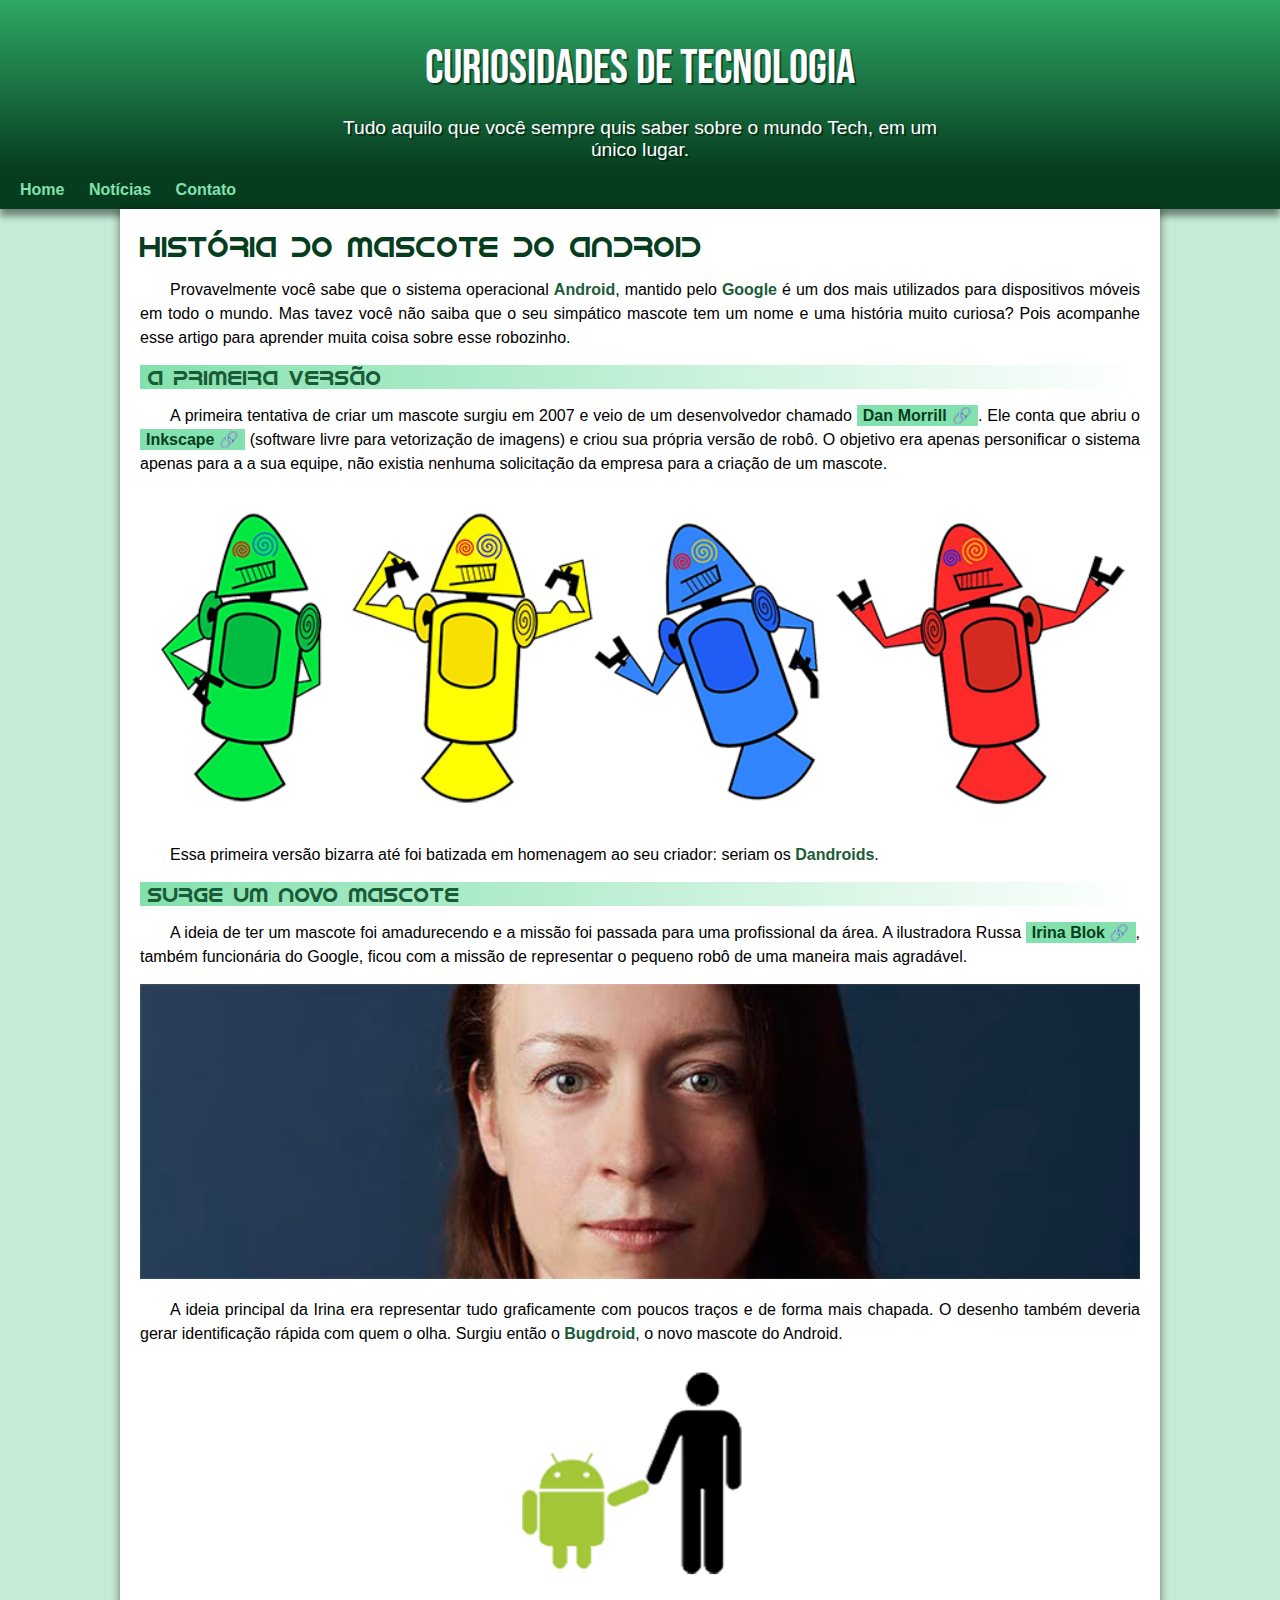
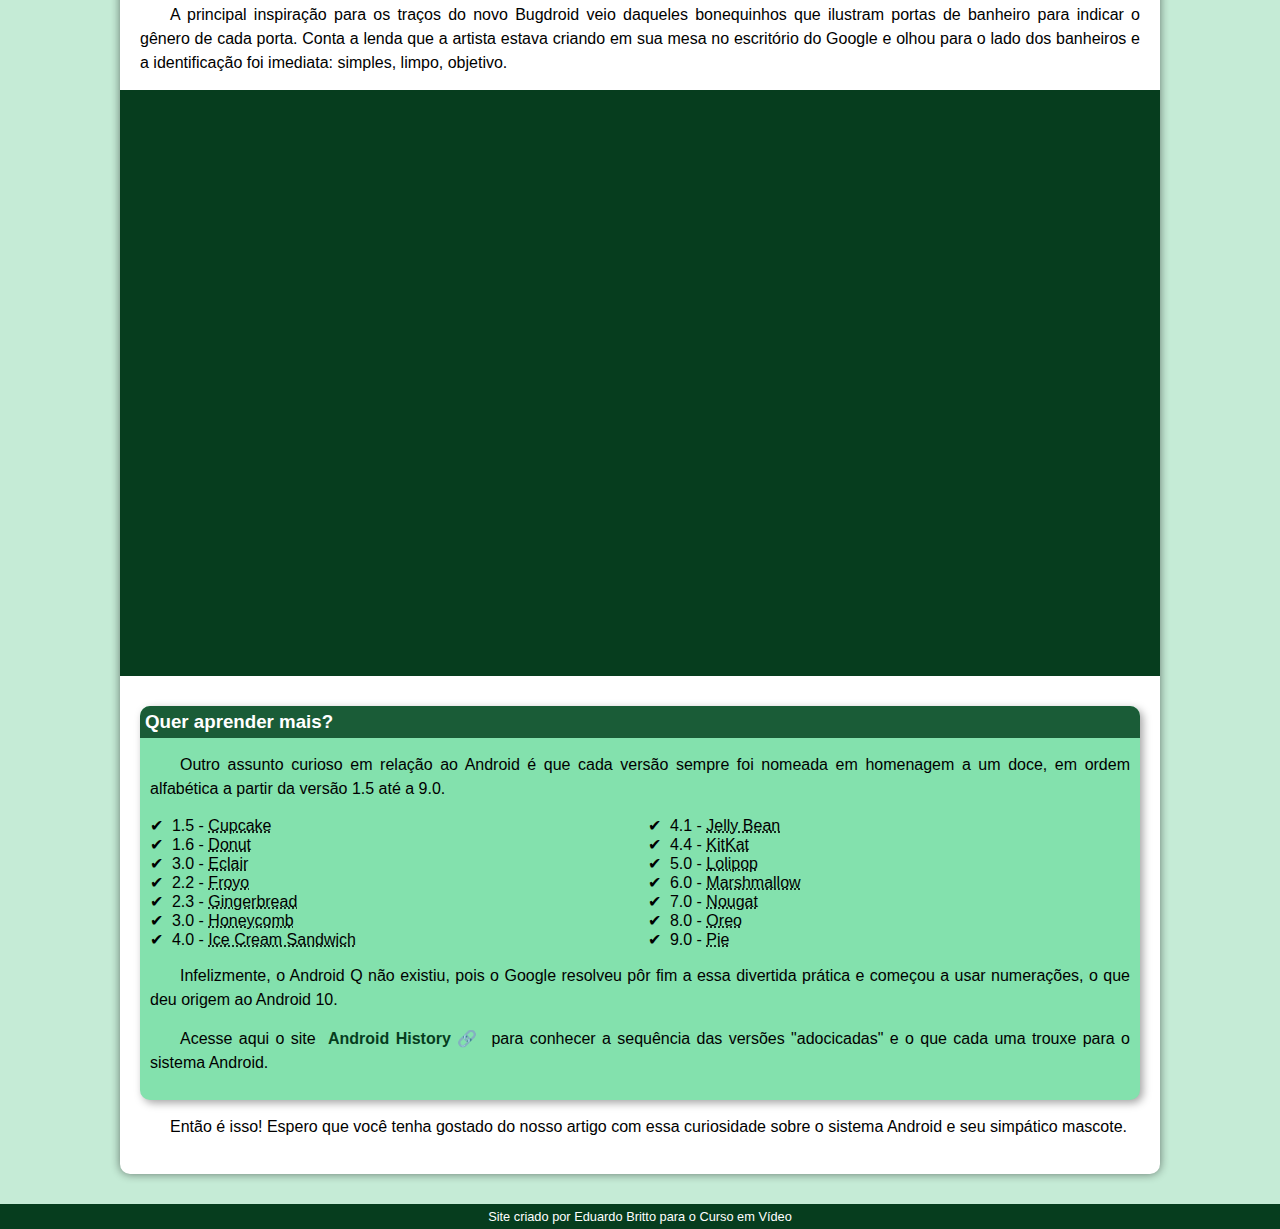
<file: index.html>
<!DOCTYPE html>
<html lang="pt-br">
<head>
    <meta charset="UTF-8">
    <meta http-equiv="X-UA-Compatible" content="IE=edge">
    <meta name="viewport" content="width=device-width, initial-scale=1.0">
    <title>Como Surgiu o Mascote Android?</title>
    <link rel="shortcut icon" href="imagens/favicon.ico" type="image/x-icon">
    <link rel="stylesheet" href="estilo/style.css">
</head>
<body>
    <header>
        <h1>Curiosidades de Tecnologia</h1>
        <p>
            Tudo aquilo que você sempre quis saber sobre o mundo Tech, em um único lugar.
        </p>
    </header>
    <nav>
        <a href="#">Home</a>
        <a href="#">Notícias</a>
        <a href="#">Contato</a>
    </nav>
    <main>
        <article>
            <h1>História do Mascote do Android</h1>

            <p>Provavelmente você sabe que o sistema operacional <strong>Android</strong>, mantido pelo <strong>Google</strong> é um dos mais utilizados para dispositivos móveis em todo o mundo. Mas tavez você não saiba que o seu simpático mascote tem um nome e uma história muito curiosa? Pois acompanhe esse artigo para aprender muita coisa sobre esse robozinho.</p>
            
            <h2>A primeira versão</h2>
            
            <p>A primeira tentativa de criar um mascote surgiu em 2007 e veio de um desenvolvedor chamado <a href="https://androidcommunity.com/dan-morrill-shows-us-the-android-mascot-that-almost-was-20130103/" target="_blank" class="externo">Dan Morrill</a>. Ele conta que abriu o <a href="https://inkscape.org/pt-br/" target="_blank" class="externo">Inkscape</a> (software livre para vetorização de imagens) e criou sua própria versão de robô. O objetivo era apenas personificar o sistema apenas para a a sua equipe, não existia nenhuma solicitação da empresa para a criação de um mascote.</p>
            
            <picture>
                <source media="(max-width: 670px)" srcset="imagens/dan-droids-pq.png">
                <img src="imagens/dan-droids.png" alt="Primeiro mascote do Android"></picture>
            
            <p>Essa primeira versão bizarra até foi batizada em homenagem ao seu criador: seriam os <strong>Dandroids</strong>.</p>
            
            <h2>Surge um novo mascote</h2>
            
            <p>A ideia de ter um mascote foi amadurecendo e a missão foi passada para uma profissional da área. A ilustradora Russa <a href="https://www.irinablok.com/" target="_blank" class="externo">Irina Blok</a>, também funcionária do Google, ficou com a missão de representar o pequeno robô de uma maneira mais agradável.</p>
            
            <picture>
                <source media="(max-width: 670px)" srcset="imagens/irina-blok-pq.jpg">
                <img src="imagens/irina-blok.jpg" alt="Autora do mascote"></picture>
            
            <p>A ideia principal da Irina era representar tudo graficamente com poucos traços e de forma mais chapada. O desenho também deveria gerar identificação rápida com quem o olha. Surgiu então o <strong>Bugdroid</strong>, o novo mascote do Android.</p>
            
            <img src="imagens/bugdroid.png" class="pequena" alt="Bugdroid">
            
            <p>A principal inspiração para os traços do novo Bugdroid veio daqueles bonequinhos que ilustram portas de banheiro para indicar o gênero de cada porta. Conta a lenda que a artista estava criando em sua mesa no escritório do Google e olhou para o lado dos banheiros e a identificação foi imediata: simples, limpo, objetivo.</p>
            
            <div class="video">
                <iframe width="560" height="315" src="https://www.youtube.com/embed/l2UDgpLz20M" title="YouTube video player" frameborder="0" allow="accelerometer; autoplay; clipboard-write; encrypted-media; gyroscope; picture-in-picture" allowfullscreen></iframe></div>
             
            <aside>
                <h3>Quer aprender mais?</h3>
                
                <p>Outro assunto curioso em relação ao Android é que cada versão sempre foi nomeada em homenagem a um doce, em ordem alfabética a partir da versão 1.5 até a 9.0.</p>
                
                <ul>
                    <li>1.5 - <abbr title="Bolo de Copo">Cupcake</abbr></li>
                    <li>1.6 - <abbr title="Rosquinha">Donut</abbr></li>
                    <li>3.0 - <abbr title="Bomba">Eclair</abbr></li>
                    <li>2.2 - <abbr title="Iogurte Congelado">Froyo</abbr></li>
                    <li>2.3 - <abbr title="Biscoito de Gengibre">Gingerbread</abbr></li>
                    <li>3.0 - <abbr title="Favo de Mel">Honeycomb</abbr></li>
                    <li>4.0 - <abbr title="Sanduíche de Sorvete">Ice Cream Sandwich</abbr></li>
                    <li>4.1 - <abbr title="Jujuba">Jelly Bean</abbr></li>
                    <li>4.4 - <abbr title="KitKat">KitKat</abbr></li>
                    <li>5.0 - <abbr title="Pirulito">Lolipop</abbr></li>
                    <li>6.0 - <abbr title="Marshmallow">Marshmallow</abbr></li>
                    <li>7.0 - <abbr title="Torrone">Nougat</abbr></li>
                    <li>8.0 - <abbr title="Oreo">Oreo</abbr></li>
                    <li>9.0 - <abbr title="Torta">Pie</abbr></li>
                </ul>
                
                <p>Infelizmente, o Android Q não existiu, pois o Google resolveu pôr fim a essa divertida prática e começou a usar numerações, o que deu origem ao Android 10.</p>
                
                <p>Acesse aqui o site <a href="https://www.android.com/" target="_blank" class="externo">Android History</a> para conhecer a sequência das versões "adocicadas" e o que cada uma trouxe para o sistema Android.</p>
            </aside>
            <p>Então é isso! Espero que você tenha gostado do nosso artigo com essa curiosidade sobre o sistema Android e seu simpático mascote.</p>
        </article>
    </main>
    <footer>
        <p>Site criado por Eduardo Britto para o Curso em Vídeo</p>
    </footer>
</body>
</html>
</file>
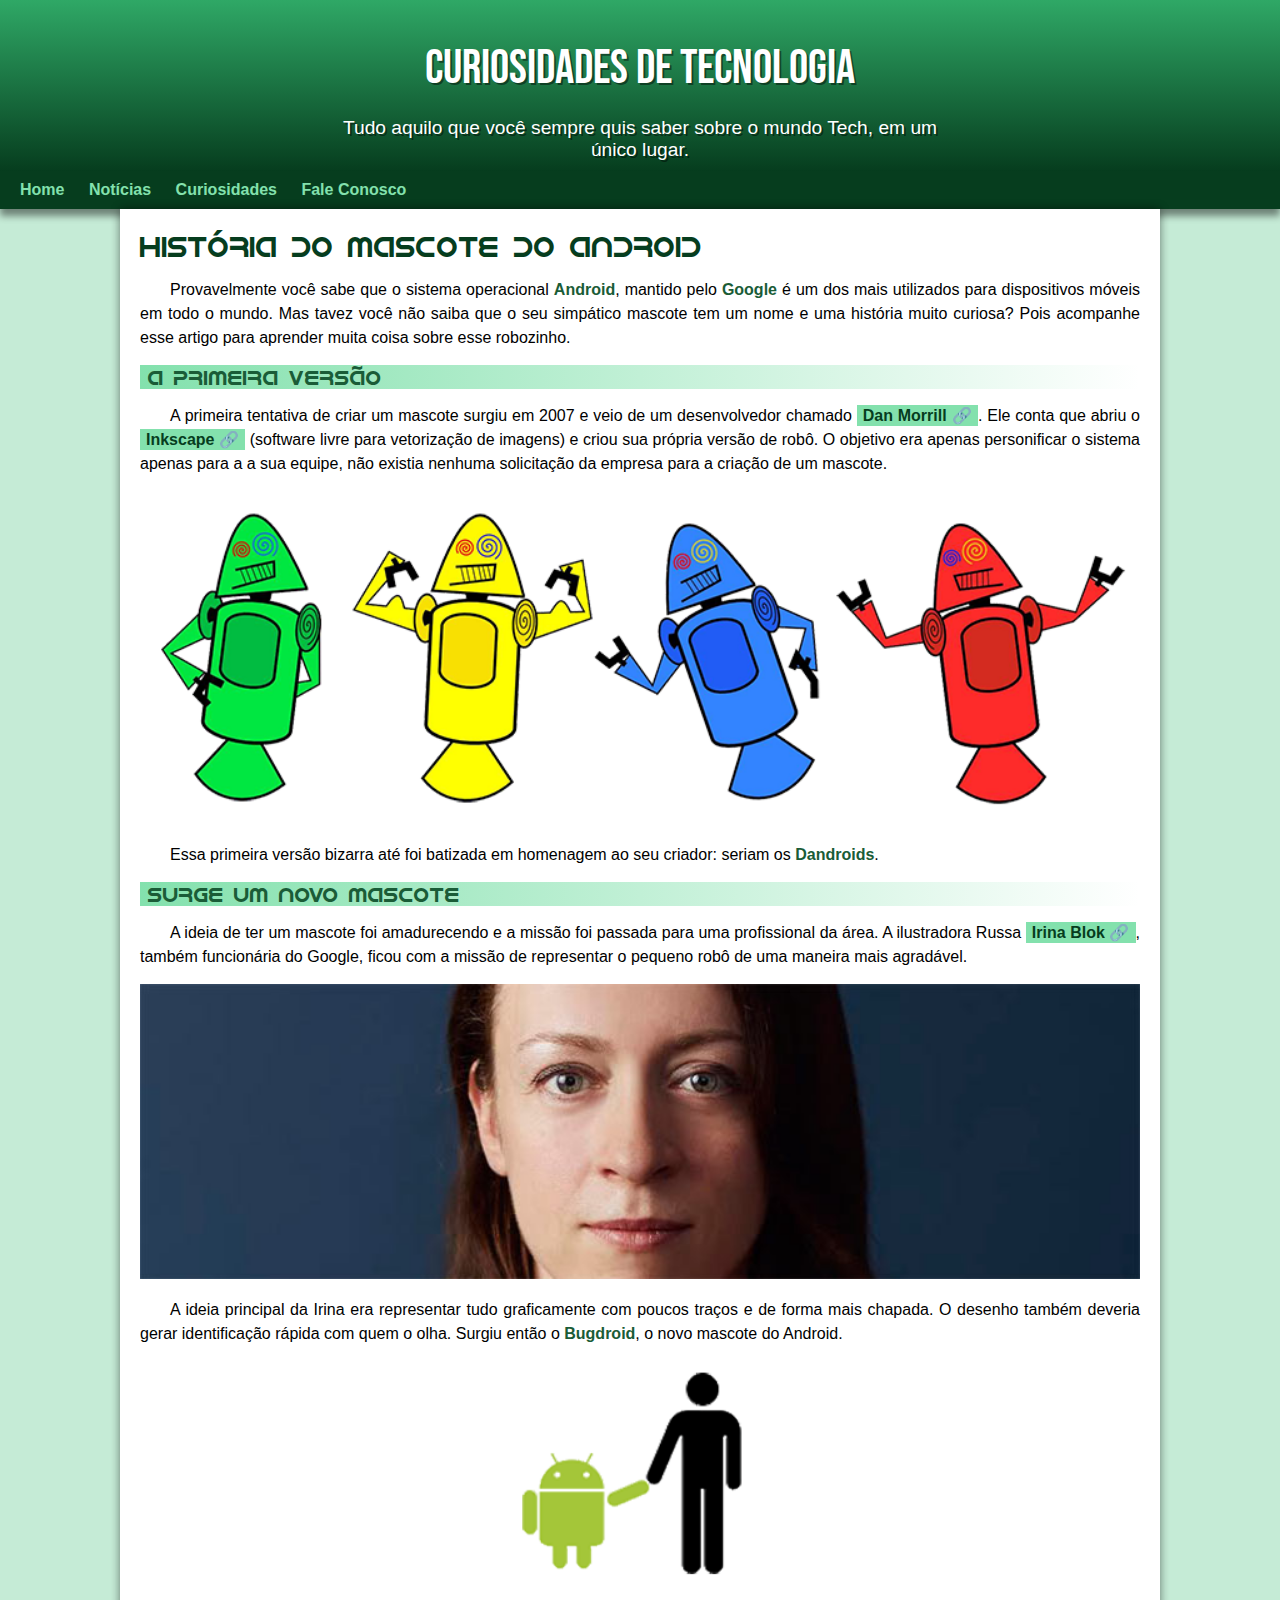
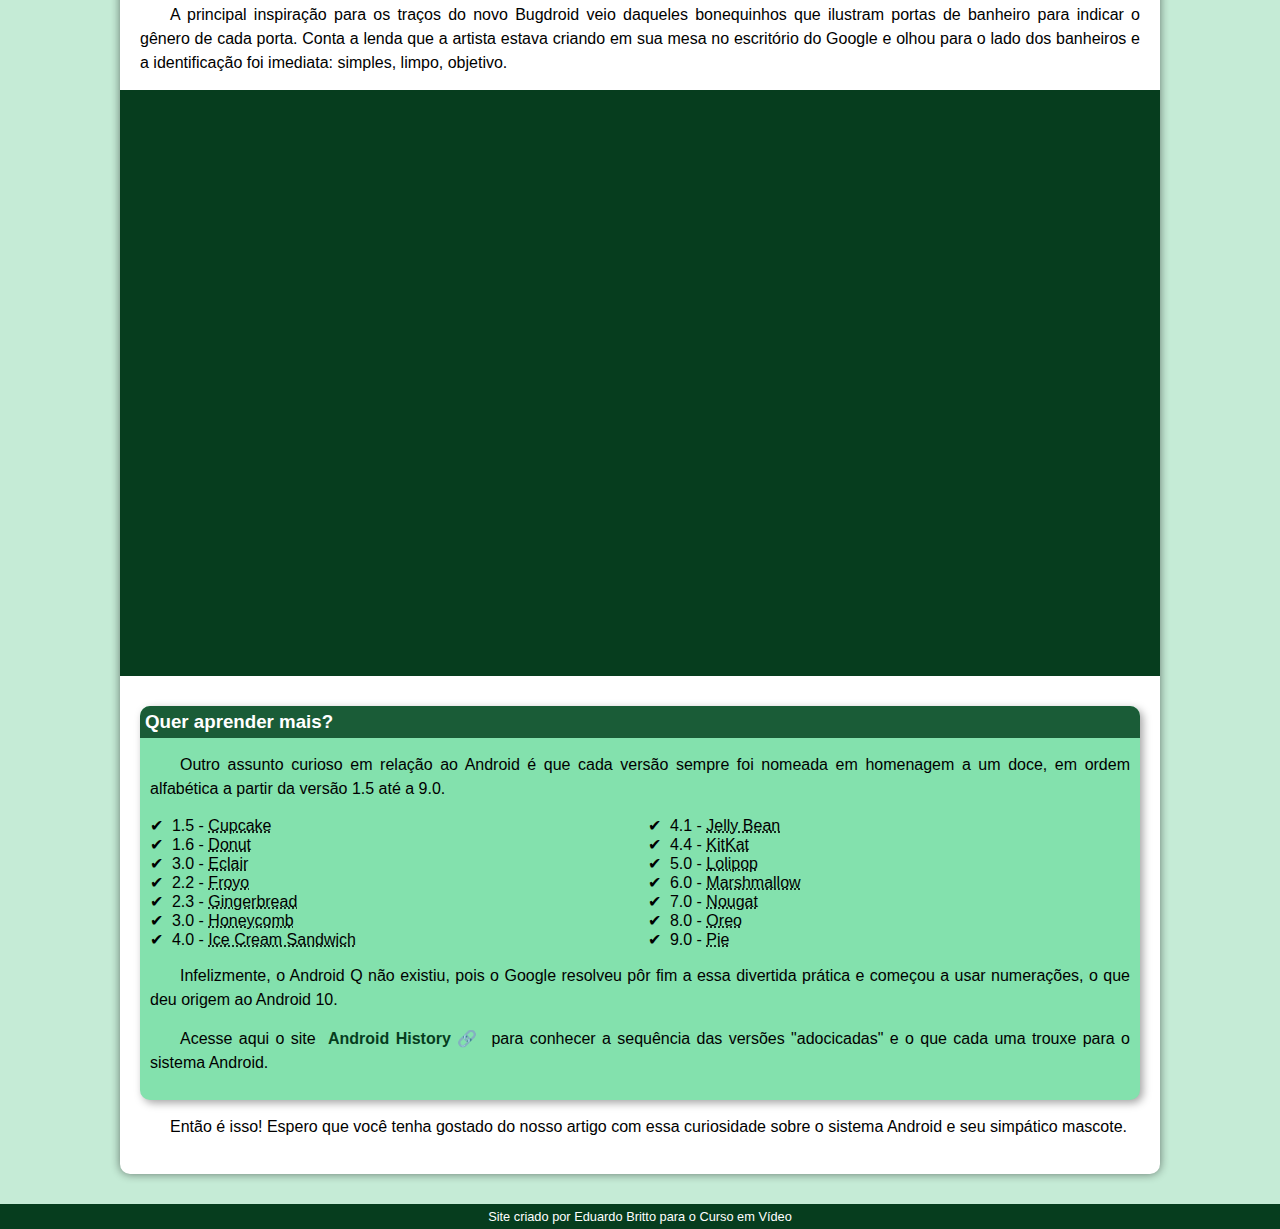
<file: android.html>
<!DOCTYPE html>
<html lang="pt-br">
<head>
    <meta charset="UTF-8">
    <meta http-equiv="X-UA-Compatible" content="IE=edge">
    <meta name="viewport" content="width=device-width, initial-scale=1.0">
    <title>Como Surgiu o Mascote Android?</title>
    <link rel="shortcut icon" href="imagens/favicon.ico" type="image/x-icon">
    <link rel="stylesheet" href="estilo/style.css">
</head>
<body>
    <header>
        <h1>Curiosidades de Tecnologia</h1>
        <p>
            Tudo aquilo que você sempre quis saber sobre o mundo Tech, em um único lugar.
        </p>
    </header>
    <nav>
        <a href="#">Home</a>
        <a href="#">Notícias</a>
        <a href="#">Curiosidades</a>
        <a href="#">Fale Conosco</a>
    </nav>
    <main>
        <article>
            <h1>História do Mascote do Android</h1>

            <p>Provavelmente você sabe que o sistema operacional <strong>Android</strong>, mantido pelo <strong>Google</strong> é um dos mais utilizados para dispositivos móveis em todo o mundo. Mas tavez você não saiba que o seu simpático mascote tem um nome e uma história muito curiosa? Pois acompanhe esse artigo para aprender muita coisa sobre esse robozinho.</p>
            
            <h2>A primeira versão</h2>
            
            <p>A primeira tentativa de criar um mascote surgiu em 2007 e veio de um desenvolvedor chamado <a href="https://androidcommunity.com/dan-morrill-shows-us-the-android-mascot-that-almost-was-20130103/" target="_blank" class="externo">Dan Morrill</a>. Ele conta que abriu o <a href="https://inkscape.org/pt-br/" target="_blank" class="externo">Inkscape</a> (software livre para vetorização de imagens) e criou sua própria versão de robô. O objetivo era apenas personificar o sistema apenas para a a sua equipe, não existia nenhuma solicitação da empresa para a criação de um mascote.</p>
            
            <picture>
                <source media="(max-width: 670px)" srcset="imagens/dan-droids-pq.png">
                <img src="imagens/dan-droids.png" alt="Primeiro mascote do Android"></picture>
            
            <p>Essa primeira versão bizarra até foi batizada em homenagem ao seu criador: seriam os <strong>Dandroids</strong>.</p>
            
            <h2>Surge um novo mascote</h2>
            
            <p>A ideia de ter um mascote foi amadurecendo e a missão foi passada para uma profissional da área. A ilustradora Russa <a href="https://www.irinablok.com/" target="_blank" class="externo">Irina Blok</a>, também funcionária do Google, ficou com a missão de representar o pequeno robô de uma maneira mais agradável.</p>
            
            <picture>
                <source media="(max-width: 670px)" srcset="imagens/irina-blok-pq.jpg">
                <img src="imagens/irina-blok.jpg" alt="Autora do mascote"></picture>
            
            <p>A ideia principal da Irina era representar tudo graficamente com poucos traços e de forma mais chapada. O desenho também deveria gerar identificação rápida com quem o olha. Surgiu então o <strong>Bugdroid</strong>, o novo mascote do Android.</p>
            
            <img src="imagens/bugdroid.png" class="pequena" alt="Bugdroid">
            
            <p>A principal inspiração para os traços do novo Bugdroid veio daqueles bonequinhos que ilustram portas de banheiro para indicar o gênero de cada porta. Conta a lenda que a artista estava criando em sua mesa no escritório do Google e olhou para o lado dos banheiros e a identificação foi imediata: simples, limpo, objetivo.</p>
            
            <div class="video">
                <iframe width="560" height="315" src="https://www.youtube.com/embed/l2UDgpLz20M" title="YouTube video player" frameborder="0" allow="accelerometer; autoplay; clipboard-write; encrypted-media; gyroscope; picture-in-picture" allowfullscreen></iframe></div>
             
            <aside>
                <h3>Quer aprender mais?</h3>
                
                <p>Outro assunto curioso em relação ao Android é que cada versão sempre foi nomeada em homenagem a um doce, em ordem alfabética a partir da versão 1.5 até a 9.0.</p>
                
                <ul>
                    <li>1.5 - <abbr title="Bolo de Copo">Cupcake</abbr></li>
                    <li>1.6 - <abbr title="Rosquinha">Donut</abbr></li>
                    <li>3.0 - <abbr title="Bomba">Eclair</abbr></li>
                    <li>2.2 - <abbr title="Iogurte Congelado">Froyo</abbr></li>
                    <li>2.3 - <abbr title="Biscoito de Gengibre">Gingerbread</abbr></li>
                    <li>3.0 - <abbr title="Favo de Mel">Honeycomb</abbr></li>
                    <li>4.0 - <abbr title="Sanduíche de Sorvete">Ice Cream Sandwich</abbr></li>
                    <li>4.1 - <abbr title="Jujuba">Jelly Bean</abbr></li>
                    <li>4.4 - <abbr title="KitKat">KitKat</abbr></li>
                    <li>5.0 - <abbr title="Pirulito">Lolipop</abbr></li>
                    <li>6.0 - <abbr title="Marshmallow">Marshmallow</abbr></li>
                    <li>7.0 - <abbr title="Torrone">Nougat</abbr></li>
                    <li>8.0 - <abbr title="Oreo">Oreo</abbr></li>
                    <li>9.0 - <abbr title="Torta">Pie</abbr></li>
                </ul>
                
                <p>Infelizmente, o Android Q não existiu, pois o Google resolveu pôr fim a essa divertida prática e começou a usar numerações, o que deu origem ao Android 10.</p>
                
                <p>Acesse aqui o site <a href="https://www.android.com/" target="_blank" class="externo">Android History</a> para conhecer a sequência das versões "adocicadas" e o que cada uma trouxe para o sistema Android.</p>
            </aside>
            <p>Então é isso! Espero que você tenha gostado do nosso artigo com essa curiosidade sobre o sistema Android e seu simpático mascote.</p>
        </article>
    </main>
    <footer>
        <p>Site criado por Eduardo Britto para o Curso em Vídeo</p>
    </footer>
</body>
</html>
</file>
<file: estilo/style.css>
@charset "UTF-8";
@import url('https://fonts.googleapis.com/css2?family=Bebas+Neue&display=swap');
@font-face{
    font-family: 'Android';
    src: url(../fontes/idroid.otf) format('opentype');
    font-weight: normal;
}
:root{ /*para criar variáveis*/
    --cor0: #c5ebd6;
    --cor1: #83e1ad;
    --cor2: #3ddc84;
    --cor3: #2fa866;
    --cor4: #1a5c37;
    --cor5: #063d1e;

    --fonte-padrao: Arial, Verdana, Helvetica, sans-serif;
    --fonte-destaque: 'Bebas Neue', cursive;
    --fonte-android: 'Android',cursive;
}

*{/*Seleciona tudo*/
    margin: 0px;
    padding: 0px;
}

body{
    background-color: var(--cor0);
    font-family: var(--fonte-padrao);
}

header{
    background-image: linear-gradient(to bottom, var(--cor3),var(--cor5));
    min-width: 150px;
    text-align: center;
    padding-top: 40px;
}

header > h1{ 
    color: white;
    font-family: var(--fonte-destaque);
    margin-bottom: 20px;
    font-size: 3em;
    text-shadow: 2px 2px 0px rgba(0, 0, 0, 0.445);
    font-weight: normal;
}
header > p{
    color: white;
    font-family: var(--fonte-padrao);
    font-size: 1.2em;
    max-width: 600px;
    margin: auto;
    padding-bottom: 10px;
    padding-right: 10px;
    padding-left: 10px;
    text-shadow: 2px 2px 0px rgba(0, 0, 0, 0.445);
    
}
nav{
    background-color: var(--cor5);
    padding: 10px;
    box-shadow: 0px 7px 7px rgba(0, 0, 0, 0.445);
}

nav > a{
    color: var(--cor1);
    padding: 10px;
    text-decoration: none;
    font-weight: bold;
    border-top-left-radius: 5px;
    border-top-right-radius: 5px;
    transition-duration: 0.25s;
}

nav > a:hover{
    background-color: var(--cor3);
    color: var(--cor5);
}

main{
    background-color: white;
    min-width: 300px;
    max-width: 1000px;
    margin: auto;
    margin-bottom: 30px;
    padding: 20px;
    box-shadow: 0px 0px 10px rgba(0, 0, 0, 0.493);
    border-bottom-left-radius: 10px;
    border-bottom-right-radius: 10px;
}

main h1{
    color: var(--cor5);
    font-family: var(--fonte-android);
    font-weight: normal;
    font-size: 1.8em;
}

main h2{
    color: var(--cor4);
    font-family: var(--fonte-android);
    font-size: 1.3em;
    font-weight: normal;
    background-image: linear-gradient(to right,var(--cor1),transparent);
    text-indent: 8px;
}

main p{ /* Não colocar o "main > p" pq se tiver um p dentro do artiqe não vai ser afetado e estando sem o > pegar todos os p dentro do main*/
    margin: 15px 0px 15px 0px;
    text-align: justify;
    text-indent: 30px;
    line-height: 1.5em ;
}

main strong{
    color:var(--cor4);
    font-weight: bold;
}

main a {
    background-color: var(--cor1);
    text-decoration: none;
    font-weight: bold;
    color: var(--cor5);
    padding: 2px 6px;
}

a.externo::after{/* Emojis no CSS precisa colocar \ antes do código, seguindo o mesmo padrão de código do HTML (está no ex002 do módulo 1)*/
    content: '\00a0\1F517';
}

main a:hover{
    text-decoration: underline;
    color:var(--cor4);
}

main img{
    width: 100%;
}

main img.pequena{
    max-width: 350px;
    display: block;
    margin: auto;
}

div.video{
    background-color: var(--cor5);
    margin: 0px -20px 30px -20px;
    padding: 20px;
    padding-bottom: 56.6%;
    position: relative;
}

div.video > iframe{
    position: absolute;
    top: 5%;
    left: 5%;
    width: 90%;
    height: 90%;
}

main aside{
    background-color: var(--cor1);
    padding: 10px;
    border-radius: 10px;
    box-shadow: 3px 3px 8px rgba(0, 0, 0, 0.356);
}

aside > h3 {
    background-color: var(--cor4);
    color: white;
    padding: 5px;
    margin: -10px -10px 0px -10px;
    border-radius: 10px 10px 0px 0px;
}

aside > ul{
    list-style-position: inside;
    columns: 2;
    list-style-type: '\2714\00A0\00A0'; /*\00A0 <- da espaço*/
}

footer{
    background-color: var(--cor5);
    color: white;
    text-align: center;
    font-size: 0.8em;
    padding: 5px;
}
</file>
